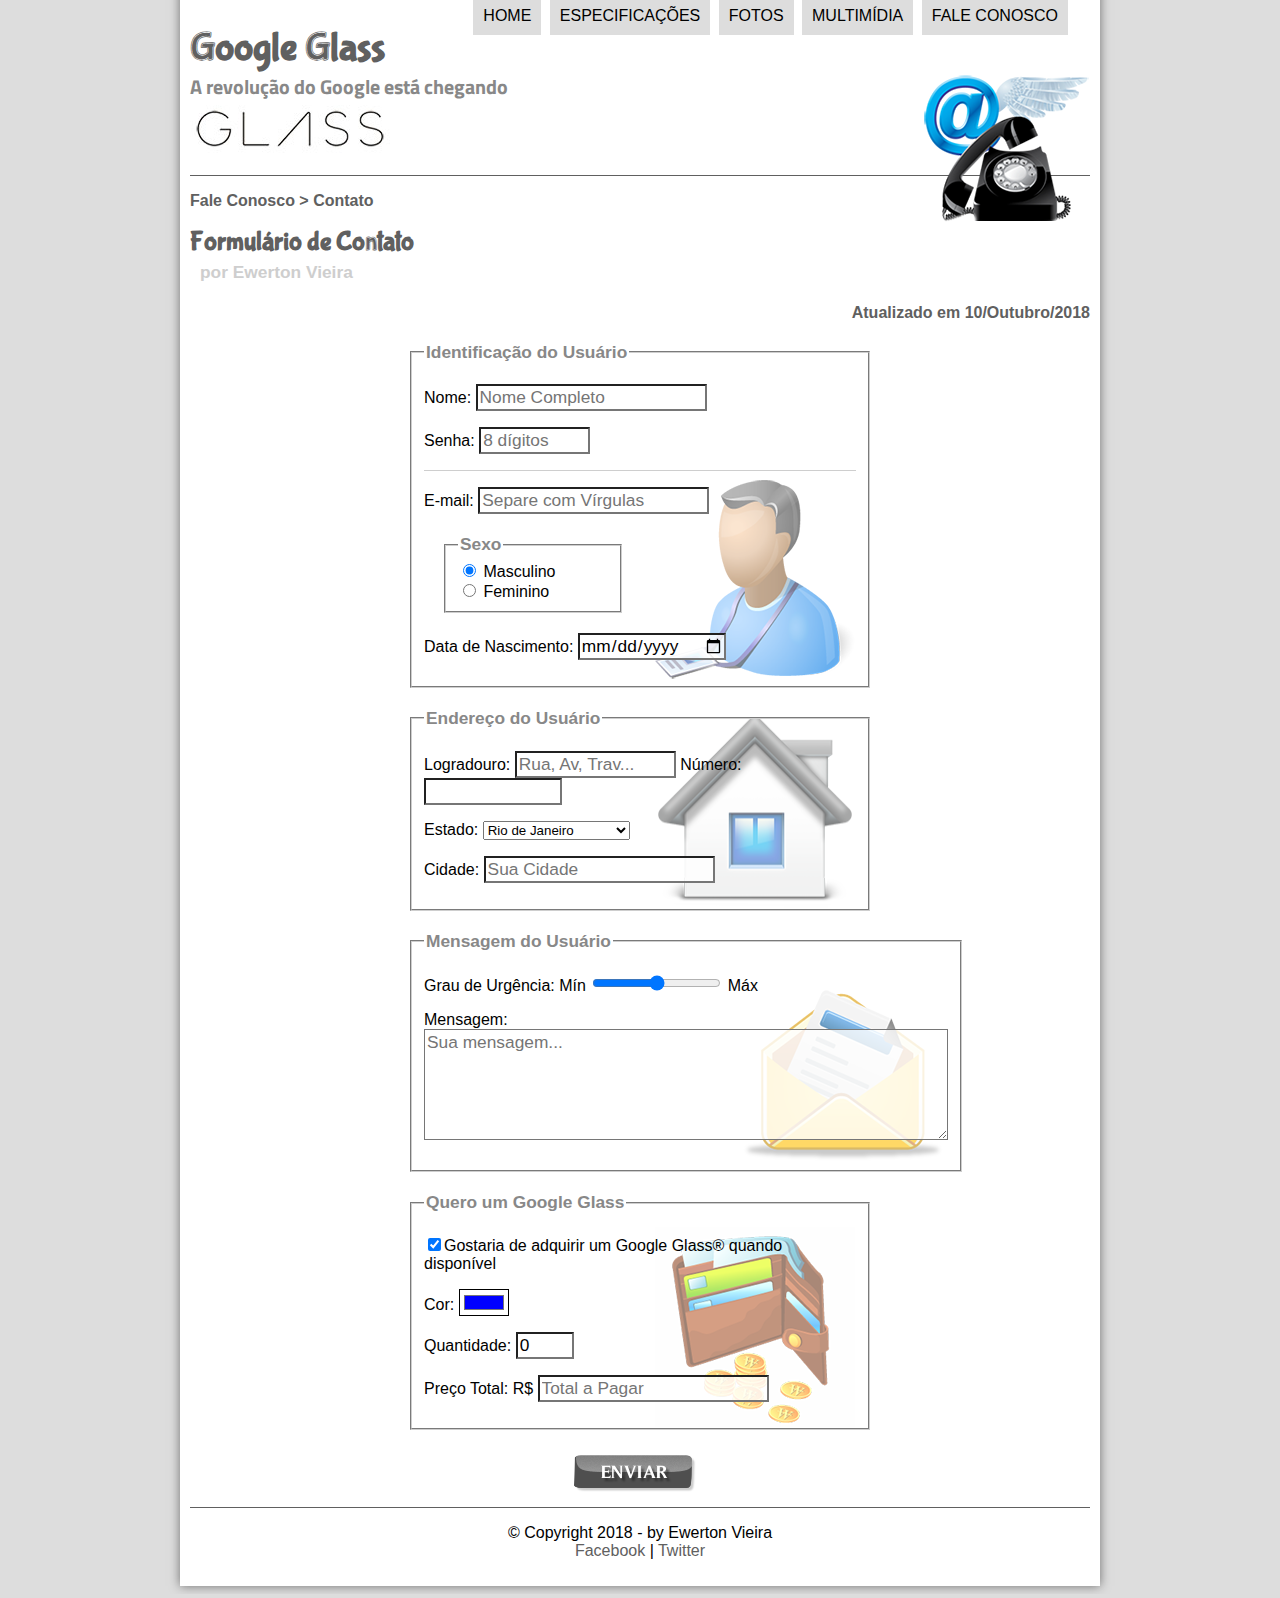
<file: fale-conosco.html>
<!DOCTYPE html>
<html lang="pt-br">
<head>
    <meta charset="utf-8"/>
    <title>Tudo sobre Google Glass</title>
    <link rel="stylesheet" href="_css/estilo.css"/>
    <link rel="stylesheet" href="_css/form.css"/>
    <script language="Javascript" src="_javascript/funcoes.js"></script>
    <script type="text/javascript">
        function calc_total() {
            var qtd = parseInt(document.getElementById('cQtd').value);
            tot = qtd * 1500;
            document.getElementById('cTot').value = tot
        }
    </script>
</head>
<body>
<div id="interface">
    <header id="cabecalho">
        <nav id="menu">
            <h1>Menu Principal</h1>
            <ul>
                <li onmouseover="mudaFoto('home')" onmouseout="mudaFoto('contato')"><a href="index.html">Home</a></li>
                <li onmouseover="mudaFoto('especificacoes')" onmouseout="mudaFoto('contato')"><a href="specs.html">Especificações</a></li>
                <li onmouseover="mudaFoto('fotos')" onmouseout="mudaFoto('contato')"><a href="fotos.html">Fotos</a></li>
                <li onmouseover="mudaFoto('multimidia')" onmouseout="mudaFoto('contato')"><a href="multimidia.html">Multimídia</a></li>
                <li onmouseover="mudaFoto('contato')" onmouseout="mudaFoto('contato')"><a href="fale-conosco.html">Fale conosco</a></li>
            </ul>
        </nav>
        <hgroup>
            <h1>Google Glass</h1>
            <h2>A revolução do Google está chegando</h2>
        </hgroup>
        <img id="icone" src="_imagens/contato.png"/>
    </header>
    <section id="corpo-full">
        <article id="noticia-principal">
            <header id="cabecalho-artigo">
                <hgroup>
                    <h3>Fale Conosco > Contato</h3>
                    <h1>Formulário de Contato</h1>
                    <h2>por Ewerton Vieira</h2>
                    <h3 class="direita">Atualizado em 10/Outubro/2018</h3>
                </hgroup>
            </header>
            <form method="post" id="fContato" action="mailto:ewerton5@hotmail.com" oninput="calc_total();">
                <fieldset id="usuario"><legend>Identificação do Usuário</legend>
                    <div id="ident">
                        <p><label for="cNome">Nome: </label><input type="text" name="tNome" id="cNome" size="20" maxlength="30" placeholder="Nome Completo"/></p>
                        <p><label for="cSenha">Senha: </label><input type="password" name="tSenha" id="cSenha" size="8" maxlength="8" placeholder="8 dígitos"/></p>
                    </div>
                    <p><label for="cMail">E-mail: </label><input type="email" name="tMail" id="cMail" size="20" maxlength="40" placeholder="Separe com Vírgulas"/></p>
                    <fieldset id="sexo"><legend>Sexo</legend>
                        <input type="radio" name="tSexo" id="cMasc" checked/><label for="cMasc"> Masculino</label><br/>
                        <input type="radio" name="tSexo" id="cFem"/><label for="cFem"> Feminino</label></fieldset>
                    <p><label for="cNasc">Data de Nascimento: </label><input type="date" name="tNasc" id="cNasc"/></p>
                </fieldset>
                <fieldset id="endereco"><legend>Endereço do Usuário</legend>
                    <p><label for="cRua">Logradouro: </label><input type="text" name="tRua" id="cRua" size="13" maxlength="50" placeholder="Rua, Av, Trav..."/>
                    <label for="cNum">Número: </label><input type="number" name="tNum" id="cNum" min="0" max="99999"/></p>
                    <p><label for="cEst">Estado: </label>
                    <select name="tEst" id="cEst"/></p>
                        <optgroup label="Região Sudeste">
                            <option value="RJ" selected>Rio de Janeiro</option>
                            <option value="SP">São Paulo</option>
                            <option value="MG">Minas Gerais</option>
                        </optgroup>
                        <optgroup label="Região Sul">
                            <option value="PR">Paraná</option>
                            <option value="SC">Santa Catarina</option>
                            <option value="RS">Rio Grande do Sul</option>
                        </optgroup>
                    </select>
                    <p><label for="cCid">Cidade: </label><input type="text" name="tCid" id="cCid" size="20" maxlength="40"
                        placeholder="Sua Cidade" list="cidades"/></p>
                    <datalist id="cidades">
                        <option value="Rio de Janeiro"></option>
                        <option value="Nova Iguaçu"></option>
                        <option value="Niterói"></option>
                        <option value="Belford Roxo"></option>
                    </datalist>
                </fieldset>
                <fieldset id="mensagem"><legend>Mensagem do Usuário</legend>
                    <p><label for="cUrg">Grau de Urgência: </label>Mín <input type="range" name="tUrg" id="cUrg" min="0" max="10" step="1"/> Máx</p>
                    <p><label for="cMsg">Mensagem: </label><textarea name="tMsg" id="cMsg" cols="50" rows="5" placeholder="Sua mensagem..."></textarea></p>
                </fieldset>
                <fieldset id="pedido"><legend>Quero um Google Glass</legend>
                    <p><input type="checkbox" name="tPed" id="cPed" checked/><label for="cPed">Gostaria de adquirir um Google Glass&reg; quando disponível </label></p>
                    <p><label for="cCor">Cor: </label><input type="color" name="tCor" id="cCor" value="#0000FF"/></p>
                    <p><label for="cQtd">Quantidade: </label><input type="number" name="tQtd" id="cQtd" min="0" max="5" value="0"/></p></p>
                    <p><label for="cTot">Preço Total: R$ </label><input type="text" name="tTot" id="cTot" placeholder="Total a Pagar" readonly></p>
                </fieldset>
                <input type="image" name="tEnviar" id="cEnviar" src="_imagens/botao-enviar.png">
            </form>
        </article>
    </section>
    <footer id="rodape">
        <p>&copy; Copyright 2018 - by Ewerton Vieira<br/>
        <a href="http://facebook.com/" target="_blank">Facebook</a> | <a href="http://twitter.com/" target="_blank">Twitter</a></p>
    </footer>
</div>
</body>
</html>
</file>
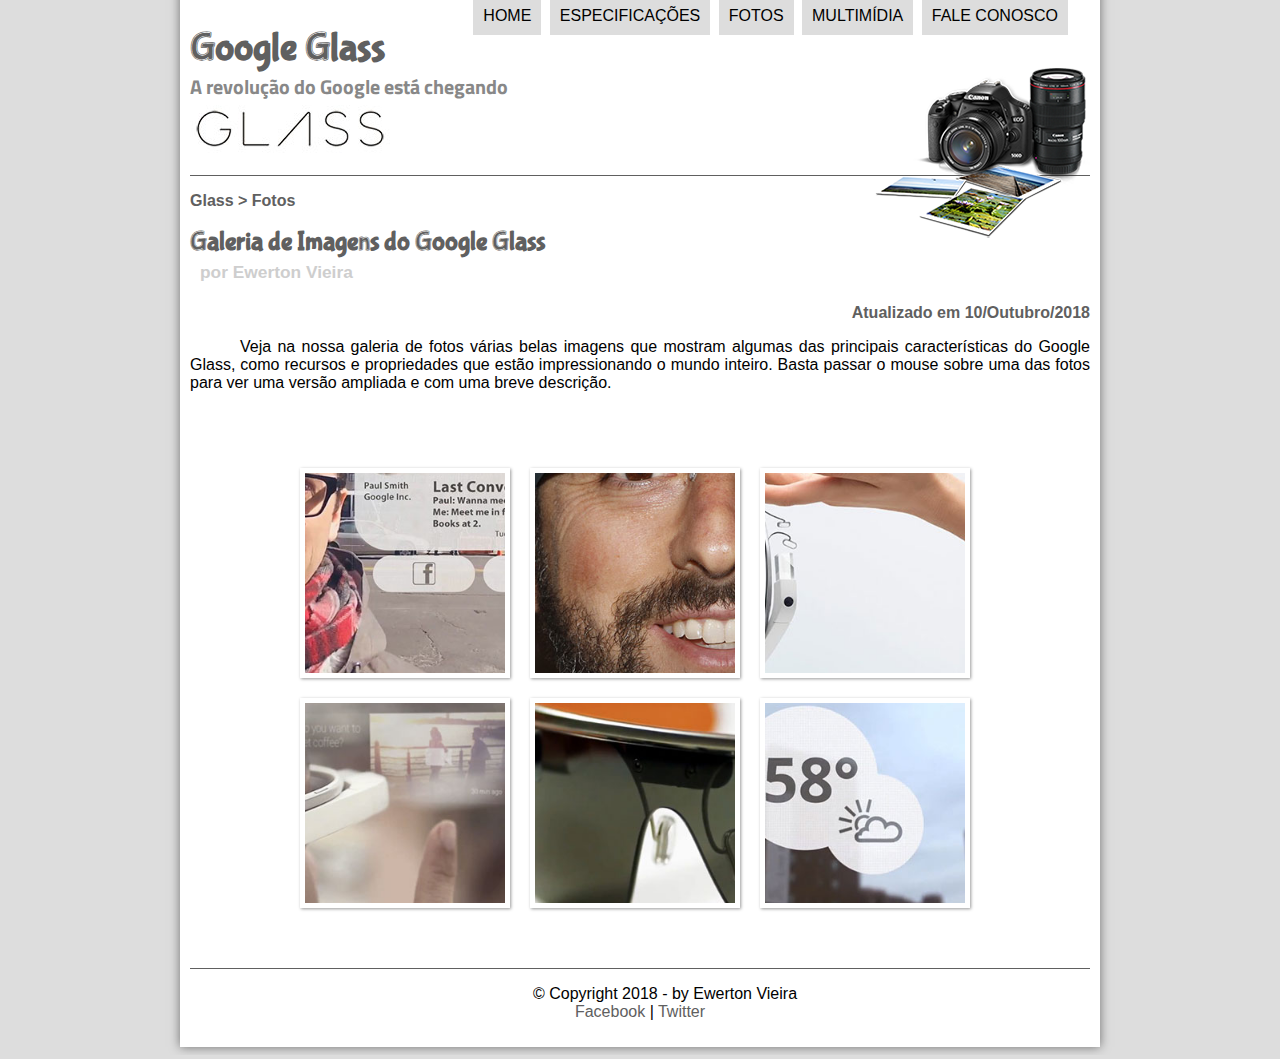
<file: fotos.html>
<!DOCTYPE html>
<html lang="pt-br">
<head>
	<meta charset="utf-8"/>
	<title>Tudo sobre Google Glass</title>
	<link rel="stylesheet" href="_css/estilo.css"/>
	<link rel="stylesheet" href="_css/fotos.css">
	<script language="Javascript" src="_javascript/funcoes.js"></script>
</head>
<body>
<div id="interface">
	<header id="cabecalho">
		<nav id="menu">
			<h1>Menu Principal</h1>
			<ul>
				<li onmouseover="mudaFoto('home')" onmouseout="mudaFoto('fotos')"><a href="index.html">Home</a></li>
				<li onmouseover="mudaFoto('especificacoes')" onmouseout="mudaFoto('fotos')"><a href="specs.html">Especificações</a></li>
				<li onmouseover="mudaFoto('fotos')" onmouseout="mudaFoto('fotos')"><a href="fotos.html">Fotos</a></li>
				<li onmouseover="mudaFoto('multimidia')" onmouseout="mudaFoto('fotos')"><a href="multimidia.html">Multimídia</a></li>
				<li onmouseover="mudaFoto('contato')" onmouseout="mudaFoto('fotos')"><a href="fale-conosco.html">Fale conosco</a></li>
			</ul>
		</nav>
		<hgroup>
			<h1>Google Glass</h1>
			<h2>A revolução do Google está chegando</h2>
		</hgroup>
		<img id="icone" src="_imagens/fotos.png"/>
	</header>
	<section id="corpo-full">
		<article id="noticia-principal">
			<header id="cabecalho-artigo">
				<hgroup>
					<h3>Glass > Fotos</h3>
					<h1>Galeria de Imagens do Google Glass</h1>
					<h2>por Ewerton Vieira</h2>
					<h3 class="direita">Atualizado em 10/Outubro/2018</h3>
				</hgroup>
			</header>
			<p>Veja na nossa galeria de fotos várias belas imagens que mostram algumas das principais características do Google Glass, como recursos e propriedades que estão impressionando o mundo inteiro. Basta passar o mouse sobre uma das fotos para ver uma versão ampliada e com uma breve descrição.</p>
			<ul id="album-fotos">
				<li id="foto01"><span>Agenda e lembretes</span></li>
				<li id="foto02"><span>Sergey Brin usando o Glass</span></li>
				<li id="foto03"><span>Leve e compacto</span></li>
				<li id="foto04"><span>Sensação de uma tela de 50"</span></li>
				<li id="foto05"><span>Vários tipos de lente</span></li>
				<li id="foto06"><span>Informações importantes</span></li>
			</ul>
		</article>
	</section>
	<footer id="rodape">
		<p>&copy; Copyright 2018 - by Ewerton Vieira<br/>
		<a href="http://facebook.com/" target="_blank">Facebook</a> | <a href="http://twitter.com/" target="_blank">Twitter</a></p>
	</footer>
</div>
</body>
</html>
</file>
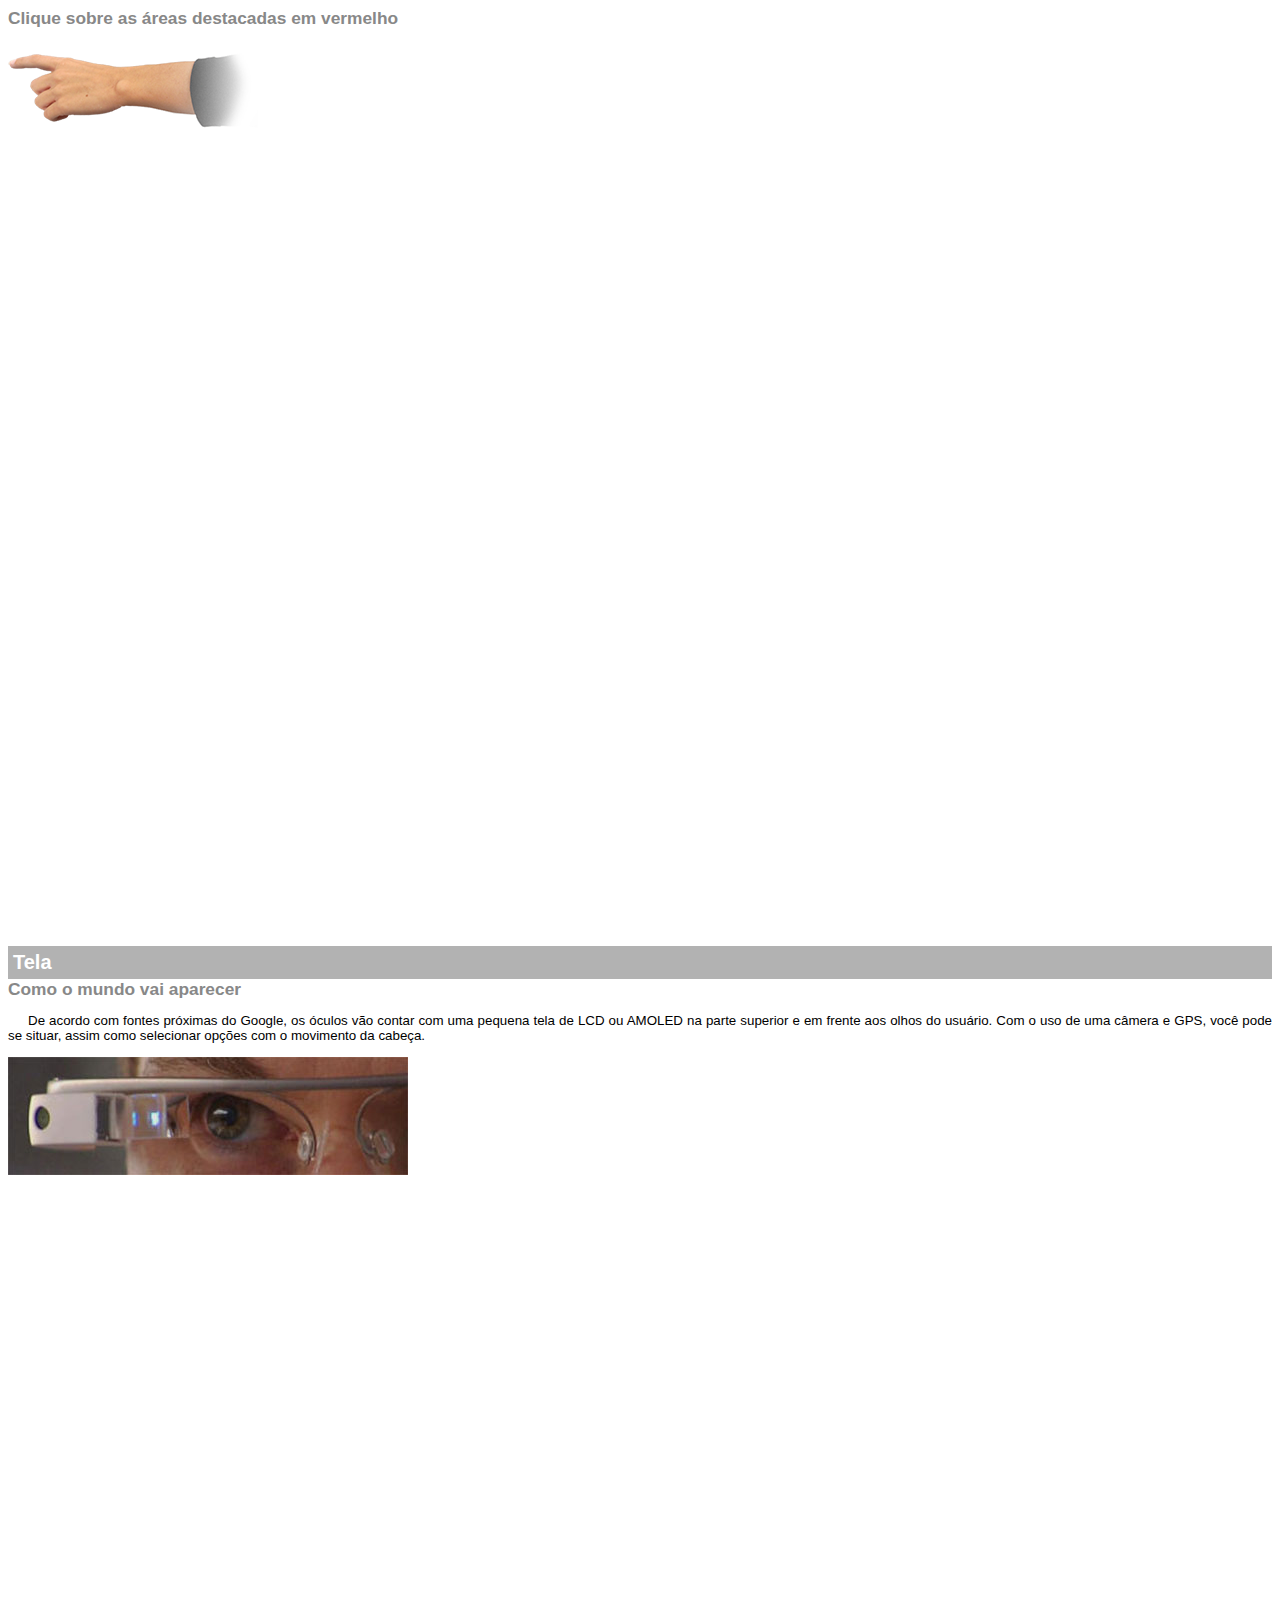
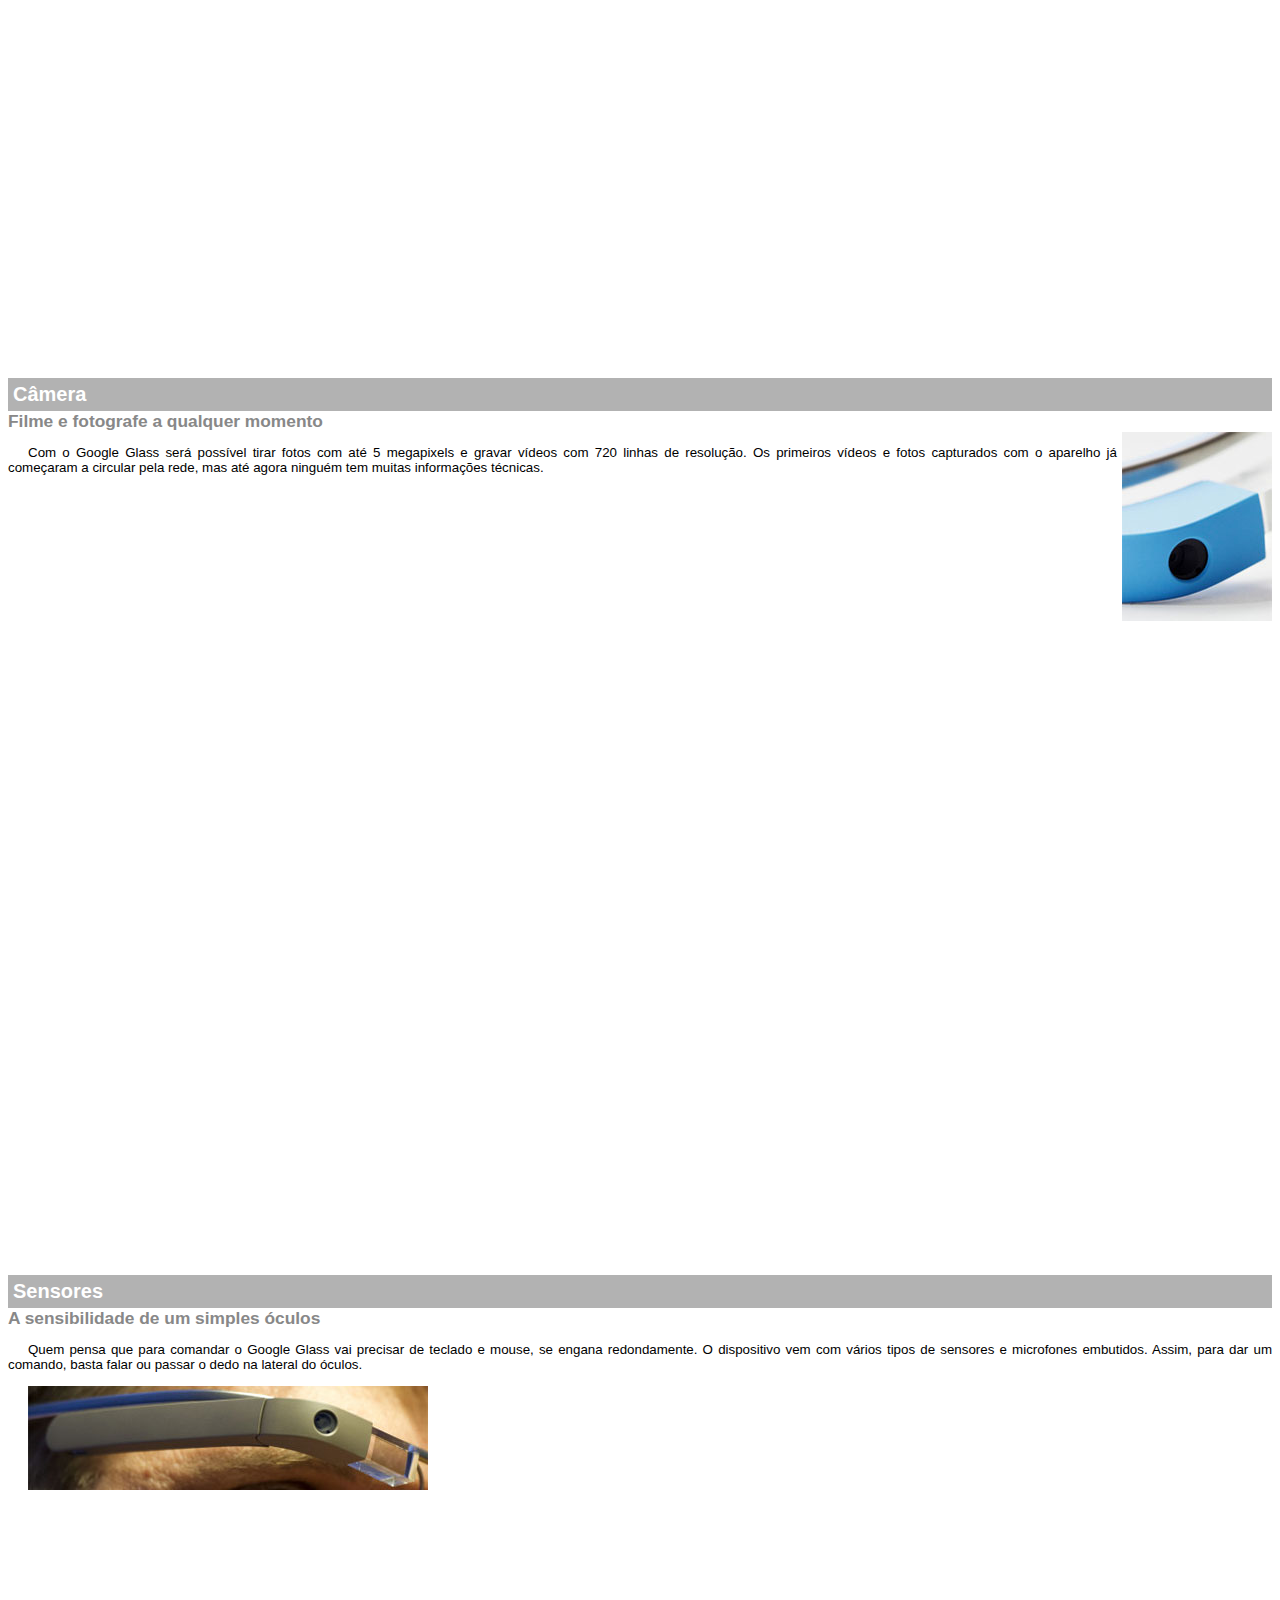
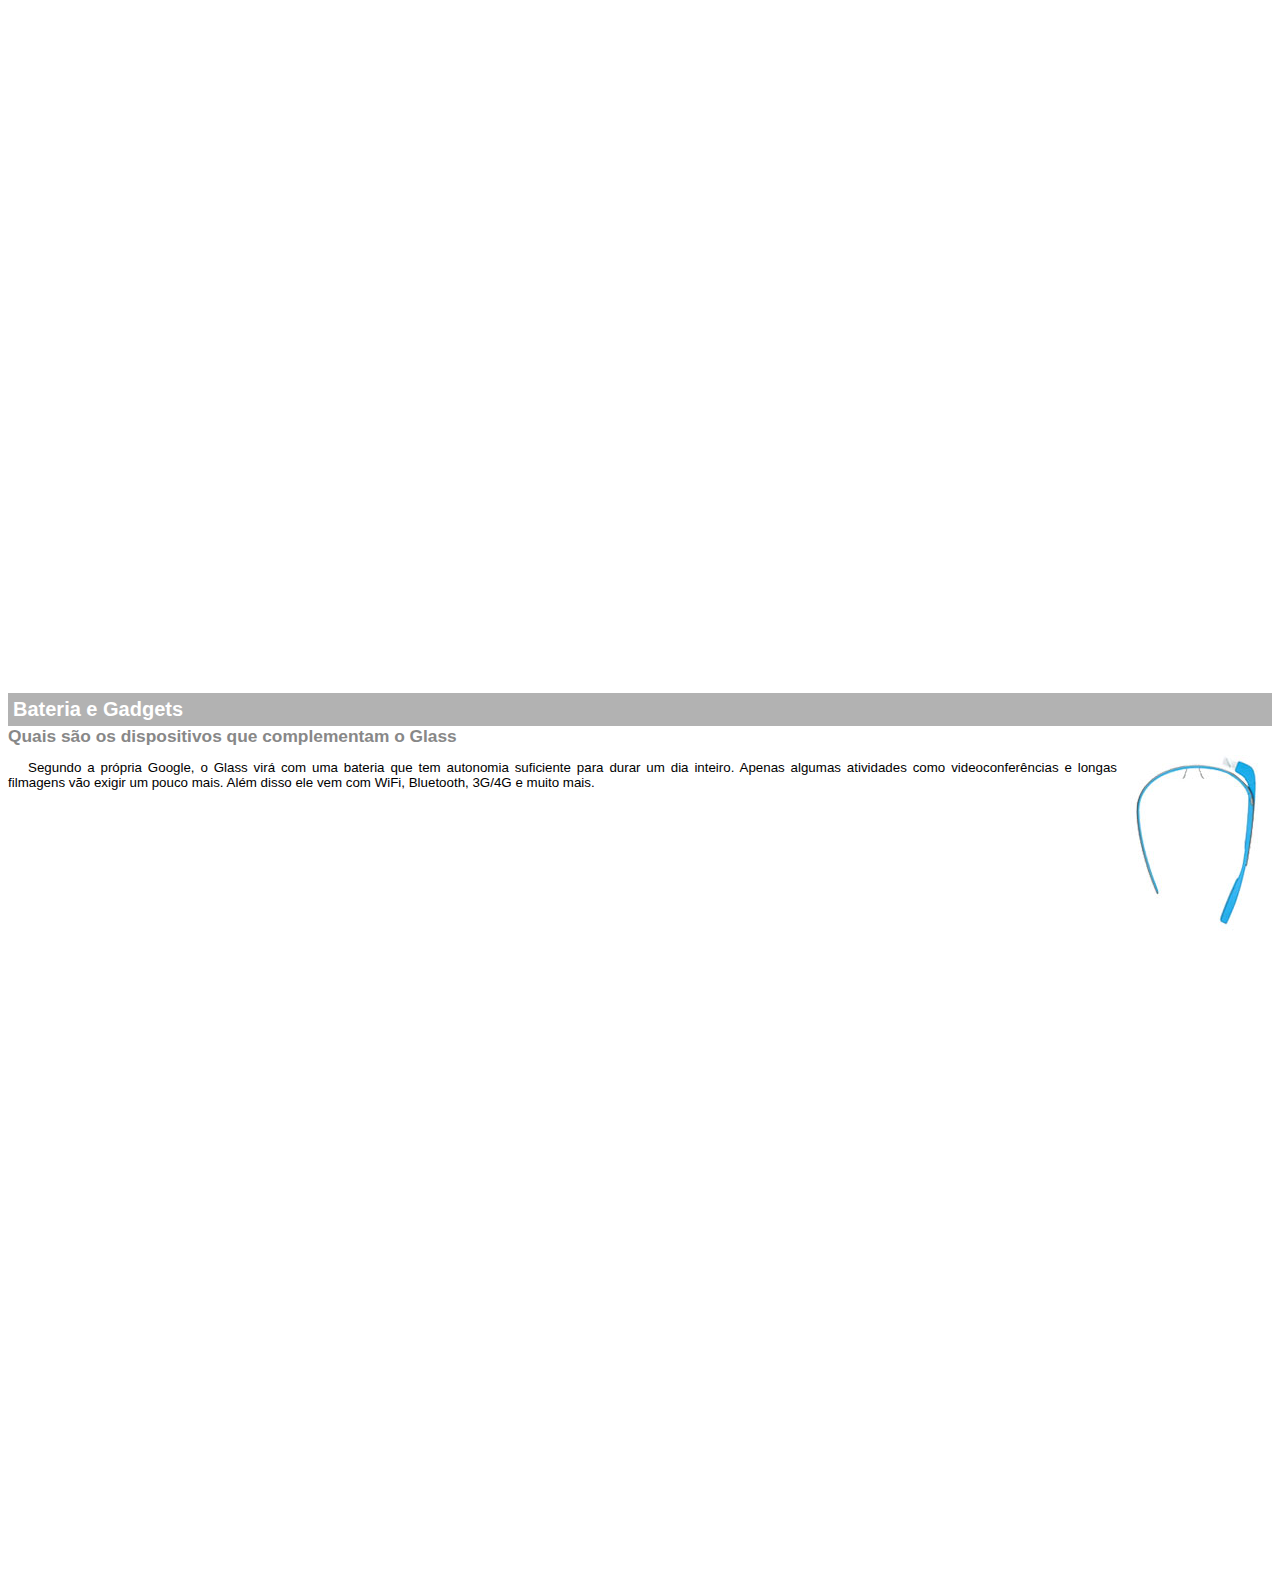
<file: google-glass.html>
<!DOCTYPE html>
<html>
<head>
	<meta charset="utf-8">
	<title>Informações sobre Google Glass</title>
	<style type="text/css">
		body {
			font-family: Arial;
			font-size: 10pt;
		}
		p {
			text-align: justify;
			text-indent: 20px;
		}
		article h1 {
			font-size: 15pt;
			color: white;
			background-color: rgba(0,0,0,.3);
			padding: 5px;
			margin: 0px;
		}
		article h2 {
			font-size: 13pt;
			color: #888888;
			margin: 0px;
		}
		article {
			margin-bottom: 800px;
		}
		img.img-dir {
			display: block;
			float: right;
			margin-left: 5px;
		}
	</style>
</head>
<body>
<article id="topo">
	<header>
		<h2>Clique sobre as áreas destacadas em vermelho</h2>
	</header>
	<img src="_imagens/mao.png" alt="Mão apontando para a esquerda"/>
</article>
<article id="tela">
	<header>
		<h1>Tela</h1>
		<h2>Como o mundo vai aparecer</h2>
	</header>
	<p>De acordo com fontes próximas do Google, os óculos vão contar com uma pequena tela de LCD ou AMOLED na parte superior e em frente aos olhos do usuário. Com o uso de uma câmera e GPS, você pode se situar, assim como selecionar opções com o movimento da cabeça.</p>
	<img src="_imagens/det-tela.jpg" alt="Tela do Google Glass"/>
</article>
<article id="camera">
	<header>
		<h1>Câmera</h1>
		<h2>Filme e fotografe a qualquer momento</h2>
	</header>
	<img src="_imagens/det-camera.jpg" class="img-dir" alt="Câmera do Google Glass"/>
	<p>Com o Google Glass será possível tirar fotos com até 5 megapixels e gravar vídeos com 720 linhas de resolução. Os primeiros vídeos e fotos capturados com o aparelho já começaram a circular pela rede, mas até agora ninguém tem muitas informações técnicas.</p>
</article>
<article id="sensores">
	<header>
		<h1>Sensores</h1>
		<h2>A sensibilidade de um simples óculos</h2>
	</header>
	<p>Quem pensa que para comandar o Google Glass vai precisar de teclado e mouse, se engana redondamente. O dispositivo vem com vários tipos de sensores e microfones embutidos. Assim, para dar um comando, basta falar ou passar o dedo na lateral do óculos.<p>
	<img src="_imagens/det-touch.jpg" alt="Sensores do Google Glass">
</article>
<article id="gadgets">
	<header>
		<h1>Bateria e Gadgets</h1>
		<h2>Quais são os dispositivos que complementam o Glass</h2>
	</header>
	<img src="_imagens/det-bateria.jpg" class="img-dir" alt="Bateria e Gadgets do Google Glass">
	<p>Segundo a própria Google, o Glass virá com uma bateria que tem autonomia suficiente para durar um dia inteiro. Apenas algumas atividades como videoconferências e longas filmagens vão exigir um pouco mais. Além disso ele vem com WiFi, Bluetooth, 3G/4G e muito mais.</p>
</article>
</body>
</html>
</file>
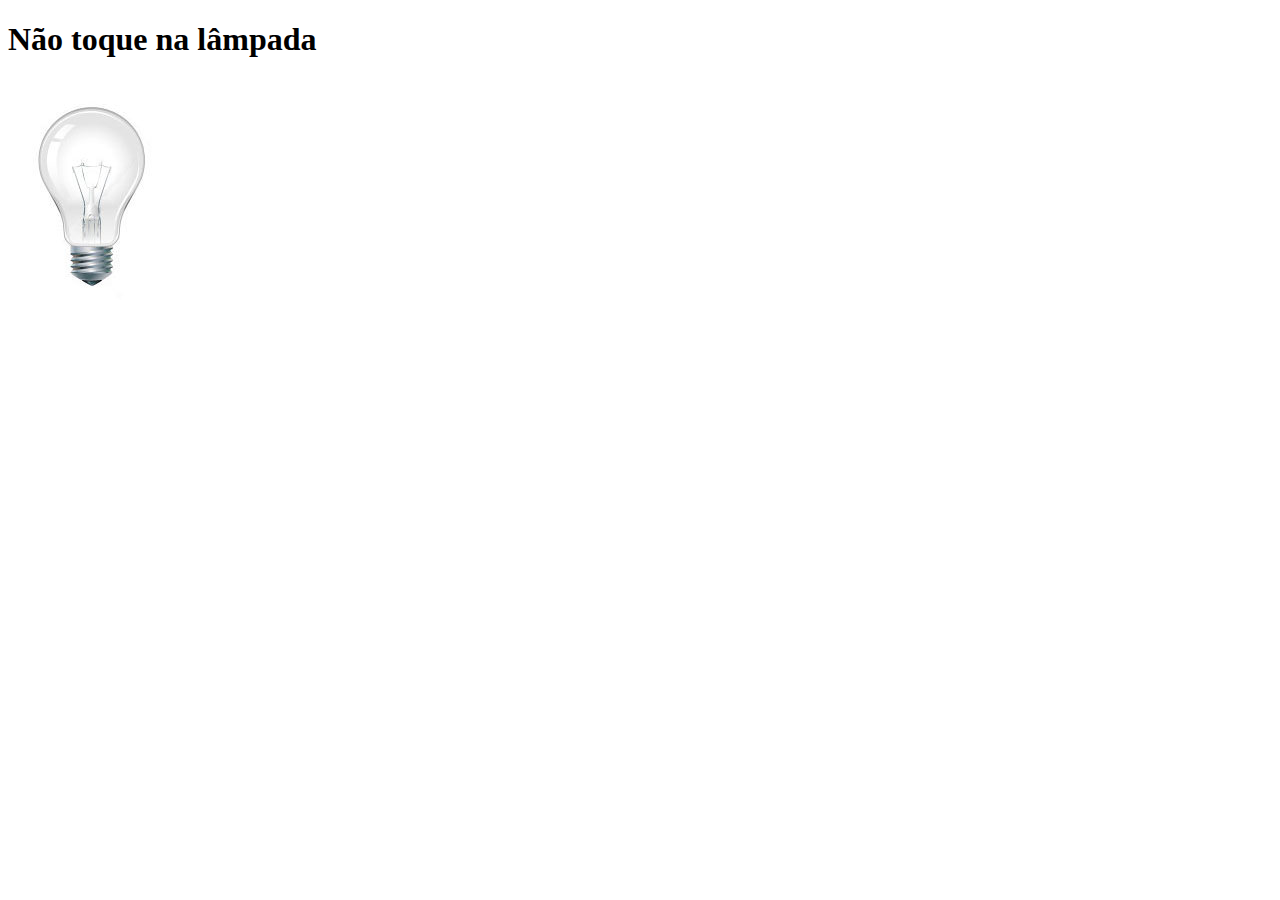
<file: Javascript.html>
<!DOCTYPE html>
<html lang="pt-br">
<head>
	<meta charset="utf-8"/>
	<title>Testando Javascript</title>
	<script>
		var quebrada = false;
		function mudaLampada(tipo) {
			if (!quebrada) {
				document.getElementById("luz").src = "_imagens/" + tipo + ".jpg";
				if (tipo == 'lampada-quebrada') {
					quebrada = true;
				}
			}
		}
	</script>
</head>
<body>
	<h1>Não toque na lâmpada</h1>
	<img src="_imagens/lampada-apagada.jpg" id="luz" onmousemove="mudaLampada('lampada-acesa')" onmouseout="mudaLampada('lampada-apagada')" onclick="mudaLampada('lampada-quebrada')">
</body>
</html>
</file>
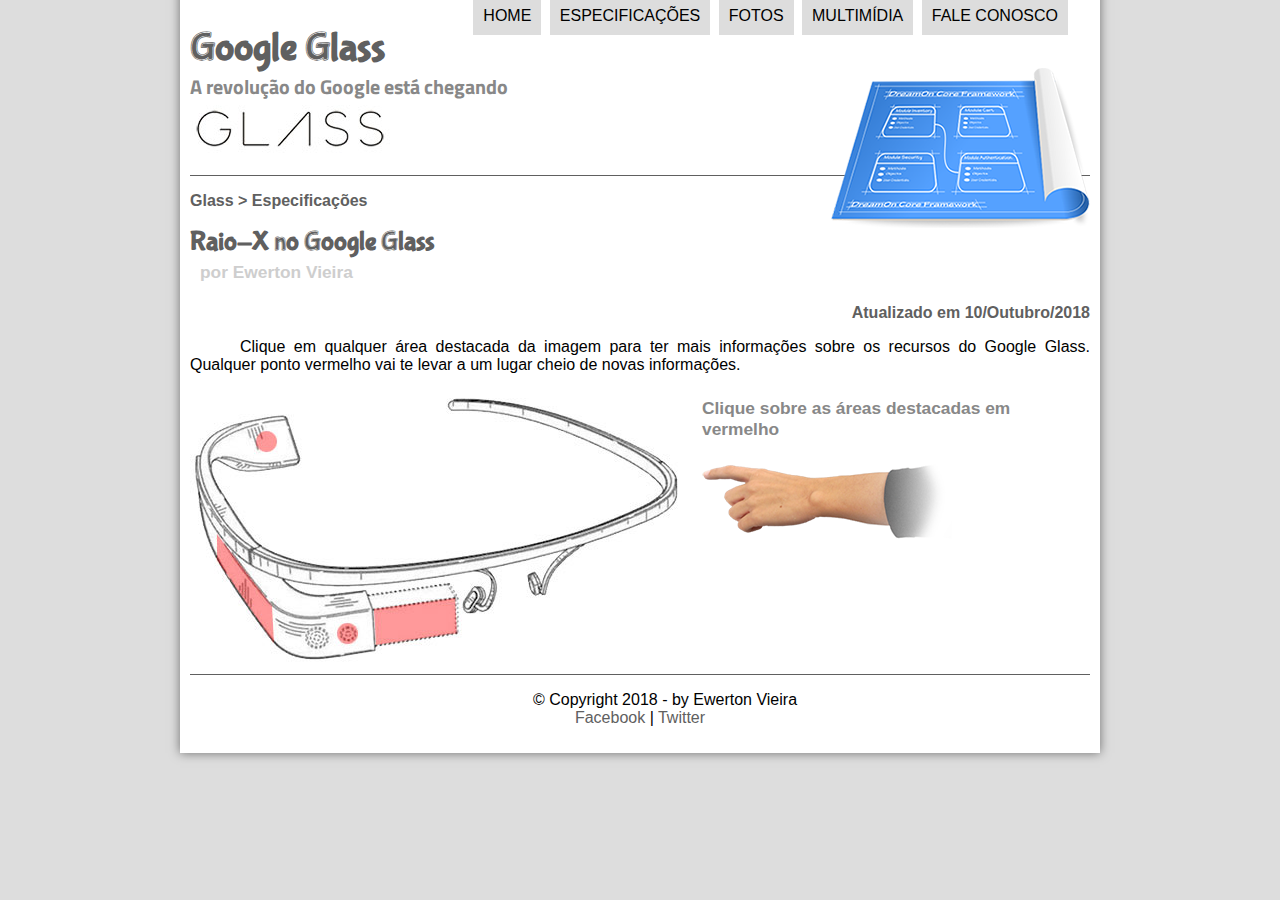
<file: specs.html>
<!DOCTYPE html>
<html lang="pt-br">
<head>
	<meta charset="utf-8"/>
	<title>Tudo sobre Google Glass</title>
	<link rel="stylesheet" href="_css/estilo.css"/>
	<link rel="stylesheet" href="_css/specs.css">
	<script language="Javascript" src="_javascript/funcoes.js"></script>
</head>
<body>
<div id="interface">
	<header id="cabecalho">
		<nav id="menu">
			<h1>Menu Principal</h1>
			<ul>
				<li onmouseover="mudaFoto('home')" onmouseout="mudaFoto('especificacoes')"><a href="index.html">Home</a></li>
				<li onmouseover="mudaFoto('especificacoes')" onmouseout="mudaFoto('especificacoes')"><a href="specs.html">Especificações</a></li>
				<li onmouseover="mudaFoto('fotos')" onmouseout="mudaFoto('especificacoes')"><a href="fotos.html">Fotos</a></li>
				<li onmouseover="mudaFoto('multimidia')" onmouseout="mudaFoto('especificacoes')"><a href="multimidia.html">Multimídia</a></li>
				<li onmouseover="mudaFoto('contato')" onmouseout="mudaFoto('especificacoes')"><a href="fale-conosco.html">Fale conosco</a></li>
			</ul>
		</nav>
		<hgroup>
			<h1>Google Glass</h1>
			<h2>A revolução do Google está chegando</h2>
		</hgroup>
		<img id="icone" src="_imagens/especificacoes.png"/>
	</header>
	<section id="corpo-full">
		<article id="noticia-principal">
			<header id="cabecalho-artigo">
				<hgroup>
					<h3>Glass > Especificações</h3>
					<h1>Raio-X no Google Glass</h1>
					<h2>por Ewerton Vieira</h2>
					<h3 class="direita">Atualizado em 10/Outubro/2018</h3>
				</hgroup>
			</header>
		</article>
		<p>Clique em qualquer área destacada da imagem para ter mais informações sobre os recursos do Google Glass. Qualquer ponto vermelho vai te levar a um lugar cheio de novas informações.<p>
		<section id="conteudo">
			<img src="_imagens/glass-esquema-marcado.jpg" usemap="#meumapa"/>
			<map name="meumapa">
				<area shape="poly" coords="183,219,264,208,266,243,185,255" href="google-glass.html#tela" target="janela"/>
				<area shape="circle" coords="158,243,12" href="google-glass.html#camera" target="janela"/>
				<area shape="circle" coords="73,52,12" href="google-glass.html#gadgets" target="janela"/>
				<area shape="poly" coords="28,143,83,216,84,249,27,169" href="google-glass.html#sensores" target="janela"/>
			</map>
			<iframe src="google-glass.html"
			scrolling="no" name="janela" id="frame-spec"></iframe>
		</section>
	</section>
	<footer id="rodape">
		<p>&copy; Copyright 2018 - by Ewerton Vieira<br/>
		<a href="http://facebook.com/" target="_blank">Facebook</a> | <a href="http://twitter.com/" target="_blank">Twitter</a></p>
	</footer>
</div>
</body>
</html>
</file>
<file: _css/estilo.css>
@charset "utf-8";
@import url('https://fonts.googleapis.com/css?family=Titillium+Web');
@font-face {
	font-family: 'FonteLogo';
	src: url("../_fonts/bubblegum-sans-regular.otf");
}
body {
	font-family: Arial, sans-serif;
	background-color: #dddddd;
	color: rgba(0,0,0,1);
}
div#interface {
	width: 900px;
	background-color: white;
	margin: -20px auto 0px auto;
	box-shadow: 0px 0px 10px rgba(0,0,0,.5);
	padding: 10px;
}
p {
	text-align: justify;
	text-indent: 50px;
}
a {
	color: #606060;
	text-decoration: none;
}
a:hover {
	text-decoration: underline;
}
header#cabecalho img#icone {
	position: relative;
	float: right;
	margin-top: -50px
}
header#cabecalho {
	border-bottom: 1px #606060 solid;
	height: 150px;
	background: url("../_imagens/glass-logo-peq.jpg") no-repeat 0px 80px;
}
header#cabecalho h1 {
	font-family: 'FonteLogo', sans-serif;
	font-size: 30pt;
	color: #606060;
	text-shadow: 1px 1px 1px rgba(0,0,0,.6)
	padding: 0px;
	margin-bottom: 0px;
}
header#cabecalho h2 {
	font-family: 'Titillium Web', sans-serif;
	font-size: 15pt;
	color: #888888;
	padding: 0px;
	margin-top: 0px;
}
/* Formatação de imagens com legendas */
figure.foto-legenda {
	position: relative;
	border: 8px solid white;
	box-shadow: 1px 1px 4px black
}
figure.foto-legenda img {
	width: 100%;
	height: 100%;
}
figure.foto-legenda figcaption {
	opacity: 0;
	position: absolute;
	top: 0px;
	background-color: rgba(0,0,0,.4);
	color: white;
	width: 100%;
	height: 100%;
	padding: 10px;
	box-sizing: border-box;
	transition: opacity 1s;
}
figure.foto-legenda:hover figcaption {
	opacity: 1;
}
/*formatação de vídeo*/
video#index {
	width: 100%;
	height: 100%;
}
/*Formatação do menu*/
nav#menu {
	display: block;
}
nav#menu ul {
	list-style: none;
	text-transform: uppercase;
	position: relative;
	margin: -30px 20px 0px 0px;
	float: right;
}
nav#menu li {
	display: inline-block;
	background-color: #dddddd;
	padding: 10px;
	margin: 2px;
	transition: background-color 1s;
}
nav#menu li:hover {
	background-color: #606060;
}
nav#menu h1 {
	display: none;
}
nav#menu a {
	color: black;
	text-decoration: none;
}
nav#menu a:hover {
	color: white;
	text-decoration: underline;
}
/*Formatação da primeira seção*/
section#corpo {
	display: block;
	width: 500px;
	float: left;
	border-right: 1px solid #606060;
	padding: 0px 13px 10px 3px;
}
article#noticia-principal h2 {
	font-size: 13pt;
	color: #606060;
	background-color: #dddddd;
	padding: 5px 0px 5px 10px;
	margin: 10px 0px 10px 0px;
}
header#cabecalho-artigo h1 {
	font-family: 'FonteLogo', sans-serif;
	font-size: 20pt;
	color: #606060;
	margin-bottom: 0px;
	margin-top: 0px;
}
header#cabecalho-artigo h2 {
	font-size: 13pt;
	color: #cecece;
	background-color: white;
	margin: 0px;
}
header#cabecalho-artigo h3 {
	font-size: 12pt;
	color: #606060;
}
.direita {
	text-align: right;
}
/*Formatação da tabela*/
table#tabelaspec {
	border: 1px solid #606060;
	border-spacing: 0px;
	margin-left: auto;
	margin-right: auto;
}
table#tabelaspec td {
	border: 1px solid #606060;
	padding: 10px;
}
table#tabelaspec td.ce {
	color: white;
	background-color: #606060;
	vertical-align: top;
	font-weight: bold;
	text-align: right;
}
table#tabelaspec td.cd {
	background-color: #cecece;
	text-align: left;
}
table#tabelaspec caption {
	color: #888888;
	font-size: 13pt;
	font-weight: bolder;
}
table#tabelaspec caption span {
	display: block;
	float: right;
	color: black;
	font-size: 8pt;
	margin-top: 10px;
}
/*Formatação seção lateral*/
aside#lateral {
	display: block;
	width: 350px;
	float: right;
	background-color: #dddddd;
	padding: 10px;
	margin-top: 10px;
	box-shadow: 2px 2px 2px rgba(0,0,0,.5);
}
aside#lateral  h1 {
	font-family: 'FonteLogo', sans-serif;
	font-size: 20pt;
	color: #606060;
	margin-top: 0px;
}
aside#lateral h2{
	background-color: #606060;
	font-size: 13pt;
	color: white;
	padding: 5px;
}
/*Formatação do rodapé*/
footer#rodape {
	clear: both;
	border-top: 1px solid #606060;
}
footer#rodape p {
	text-align: center;
}
</file>
<file: _css/form.css>
@charset "utf8";
p {
	font-size: 12pt;
	text-align: left;
	text-indent: 0px;
}
form {
	width: 500px;
	margin: auto;
}
div#ident {
	border-bottom: 1px solid #cecece;
}
input, textarea {
	font-family: sans-serif;
	font-weight: normal;
	font-size: 13pt;
	background-color: rgba(255,255,255,.8);
}
input#cNum {
	width: 130px;
}
input#cQtd {
	width: 50px;
}
input#cEnviar {
	margin-left: 180px;
}
input:hover, textarea:hover {
	background-color: #dddddd;
}
legend {
	color: #888888;
	font-weight: bold;
	font-size: 13pt;
	font-family: sans-serif;
}
fieldset {
	border-color: #cecece;
	margin: 20px;
}
fieldset#sexo {
	width: 150px;
}
fieldset#usuario {
	background: url(../_imagens/icone-contato.png) no-repeat 95% 95%;
}
fieldset#endereco {
	background: url(../_imagens/icone-endereco.png) no-repeat 95% 95%;
}
fieldset#mensagem {
	background: url(../_imagens/icone-mensagem.png) no-repeat 95% 95%;
}
fieldset#pedido {
	background: url(../_imagens/icone-pagamento.png) no-repeat 95% 95%;
}
</file>
<file: _css/fotos.css>
@charset "utf-8";
ul#album-fotos {
	width: 700px;
	margin: 0 auto;
	padding: 50px;
	overflow: hidden;
	list-style: none;
}
ul#album-fotos li {
	float: left;
	width: 200px;
	height: 200px;
	margin: 10px;
	border: 5px solid white;
	background-color: white;
	box-shadow: 1px 1px 3px rgba(0,0,0,.4);
	transition: all .4s ease-in;
}
ul#album-fotos span {
	opacity: 0;
	color: white;
	text-shadow: 1px 1px 1px black;
	background-color: rgba(0,0,0,.3);
	font-size: 9pt;
	line-height: 370px;
	padding: 5px;
}
ul#album-fotos li:hover {
	transform: scale(1.5);
}
ul#album-fotos li:hover span {
	opacity: 1
}
ul#album-fotos li#foto01 {
	background: url('../_imagens/galeria-01.jpg') no-repeat;
	background-position: 50% 50%;
	background-size: 400px 400px;
	background-color: white;
}
ul#album-fotos li#foto01:hover {
	background-position: 0px 0px;
	background-size: 200px 200px;
}
ul#album-fotos li#foto02 {
	background: url('../_imagens/galeria-02.jpg') no-repeat;
	background-position: 50% 50%;
	background-size: 400px 400px;
	background-color: white;
}
ul#album-fotos li#foto02:hover {
	background-position: 0px 0px;
	background-size: 200px 200px;
}
ul#album-fotos li#foto03 {
	background: url('../_imagens/galeria-03.jpg') no-repeat;
	background-position: 50% 50%;
	background-size: 400px 400px;
	background-color: white;
}
ul#album-fotos li#foto03:hover {
	background-position: 0px 0px;
	background-size: 200px 200px;
}
ul#album-fotos li#foto04 {
	background: url('../_imagens/galeria-04.jpg') no-repeat;
	background-position: 50% 50%;
	background-size: 400px 400px;
	background-color: white;
}
ul#album-fotos li#foto04:hover {
	background-position: 0px 0px;
	background-size: 200px 200px;
}
ul#album-fotos li#foto05 {
	background: url('../_imagens/galeria-05.jpg') no-repeat;
	background-position: 50% 50%;
	background-size: 400px 400px;
	background-color: white;
}
ul#album-fotos li#foto05:hover {
	background-position: 0px 0px;
	background-size: 200px 200px;
}
ul#album-fotos li#foto06 {
	background: url('../_imagens/galeria-06.jpg') no-repeat;
	background-position: 50% 50%;
	background-size: 400px 400px;
	background-color: white;
}
ul#album-fotos li#foto06:hover {
	background-position: 0px 0px;
	background-size: 200px 200px;
}
</file>
<file: _css/specs.css>
@charset "utf-8"
section#conteudo {
	width: 1000px;
	margin: auto;
}
iframe#frame-spec {
	width: 395px;
	height: 280px;
	border: none;
}
</file>
